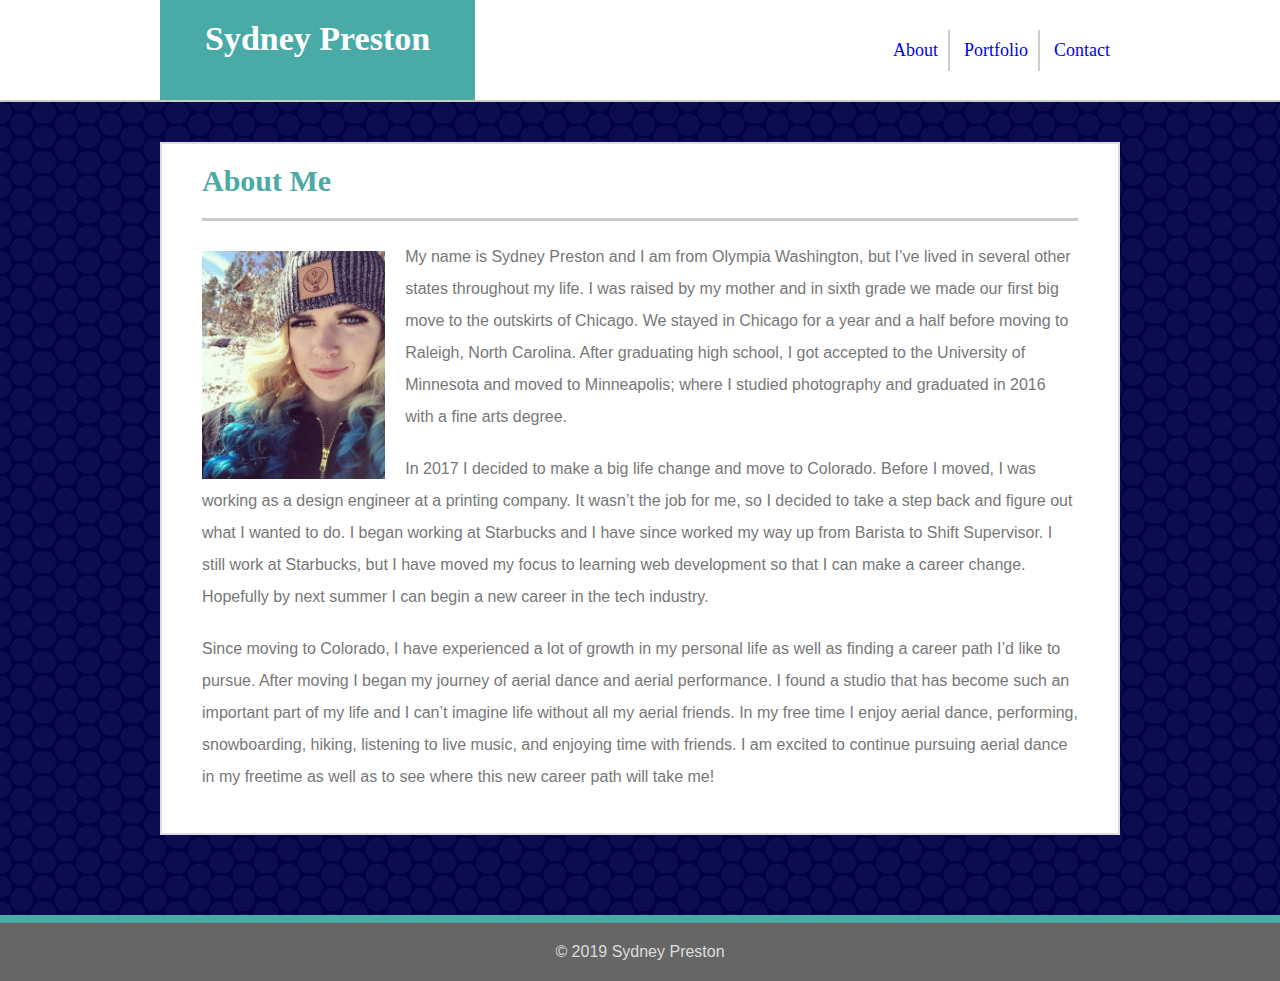
<file: index.html>
<!DOCTYPE html>
<html lang = "en">
<head>
    <title>Portfolio</title>
    <meta charset = "UTF-8">

    <link rel="stylesheet" type="text/css" href="assets/css/style.css">
</head>

<body>
    <div id="header">

        <div id="header-container">

                <h1>Sydney Preston</h1>

            <ul>
                <li><a href="index.html">About</a></li>
                <li><a href="portfolio.html">Portfolio</a></li>
                <li><a href="contact.html">Contact</a></li>
            </ul>

        </div>
    </div>

    <div class="container">

            <h2>About Me</h2>
                <hr>

            <img id="bio-image" src="assets/images/Sydney.jpg" alt="profile picture">

                <p>My name is Sydney Preston and I am from Olympia Washington, but I’ve lived in several other states throughout my life. 
                    I was raised by my mother and in sixth grade we made our first big move to the outskirts of Chicago. 
                    We stayed in Chicago for a year and a half before moving to Raleigh, North Carolina. 
                    After graduating high school, I got accepted to the University of Minnesota and moved to Minneapolis; where I studied photography and graduated in 2016 with a fine arts degree.  </p>
                
                <p>In 2017 I decided to make a big life change and move to Colorado. Before I moved, I was working as a design engineer at a printing company. 
                    It wasn’t the job for me, so I decided to take a step back and figure out what I wanted to do. 
                    I began working at Starbucks and I have since worked my way up from Barista to Shift Supervisor. 
                    I still work at Starbucks, but I have moved my focus to learning web development so that I can make a career change. 
                    Hopefully by next summer I can begin a new career in the tech industry.  </p>
                
                <p>Since moving to Colorado, I have experienced a lot of growth in my personal life as well as finding a career path I’d like to pursue.
                    After moving I began my journey of aerial dance and aerial performance. 
                    I found a studio that has become such an important part of my life and I can’t imagine life without all my aerial friends. 
                    In my free time I enjoy aerial dance, performing, snowboarding, hiking, listening to live music, and enjoying time with friends. 
                    I am excited to continue pursuing aerial dance in my freetime as well as to see where this new career path will take me! </p>
       
    </div>

    <div>
        <footer>
            &copy; 2019 Sydney Preston
        </footer>
    </div>
    

</body>
</html>
</file>
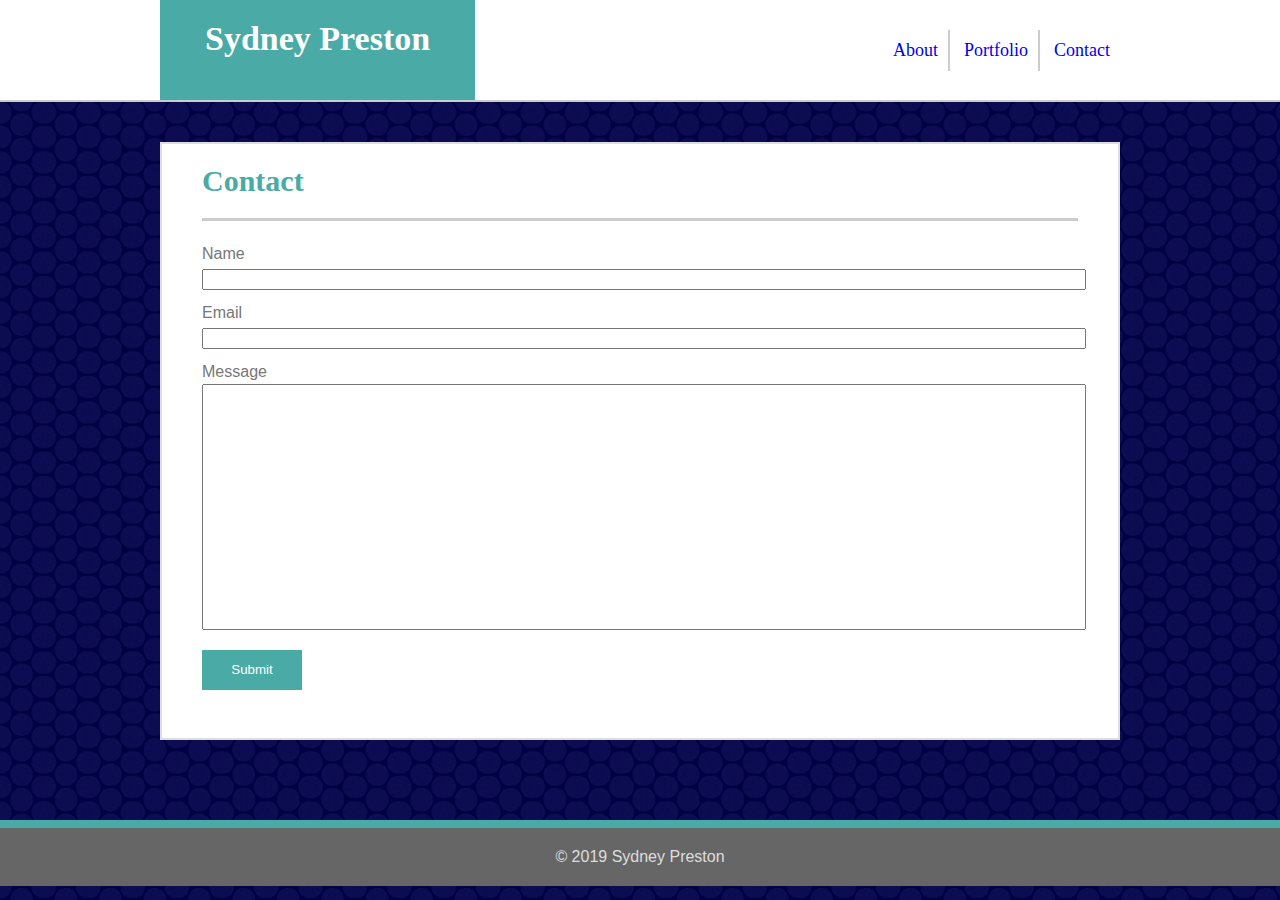
<file: contact.html>
<!DOCTYPE html>
<html lang = "en">
<head>
    <title>Contact</title>
    <meta charset = "UTF-8">
    <link rel="stylesheet" type="text/css" href="./assets/css/style.css">
</head>
<body>

        <div id="header">
            
            <div id="header-container">
            
                <h1>Sydney Preston</h1>
            
                    <ul>
                        <li><a href="index.html">About</a></li>
                        <li><a href="portfolio.html">Portfolio</a></li>
                        <li><a href="contact.html">Contact</a></li>
                    </ul>
            
            </div>
        </div>

    <div class="container">

        <div id="contact-form">

            <h2>Contact</h2>
                <hr>
            
            <form>
                Name <br>
                <input type="text" name="name"><br>
                Email <br>
                <input type="text" name="email"><br>
                Message <br>
                <input id="message" type="text" name="message"><br>
                <input type="submit" value="Submit">

        </form><br>

    </div>
    </div>

    <div class="footer">
        <footer>
            &copy; 2019 Sydney Preston
        </footer>
    </div>
        

</body>
</html>
</file>
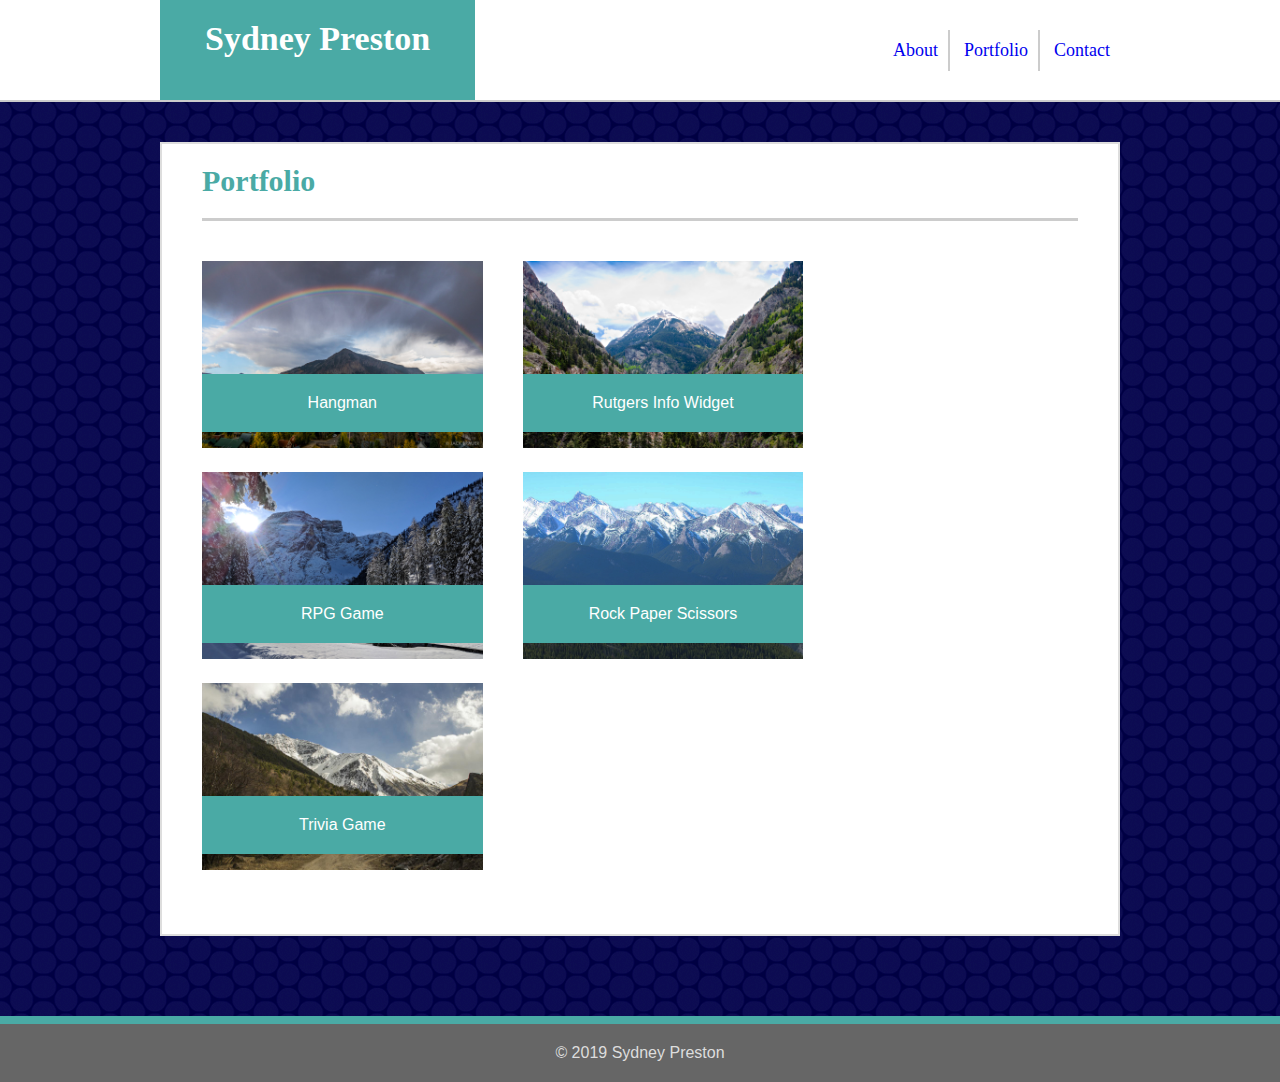
<file: portfolio.html>
<!DOCTYPE html>
<html lang = "en">
<head>
    <title>Portfolio</title>
    <meta charset = "UTF-8">
    <link rel="stylesheet" type="text/css" href="assets/css/style.css">
</head>

<body>

    <div id="header">
            
        <div id="header-container">
            
            <h1>Sydney Preston</h1>
            
            <ul>
                <li><a href="index.html">About</a></li>
                <li><a href="portfolio.html">Portfolio</a></li>
                <li><a href="contact.html">Contact</a></li>
            </ul>
            
        </div>
    </div>

    <div class="portfolio-container">

        <h2>Portfolio</h2>
            <hr>

            <div class="column-1">

                <div class="image-1">
                <img class="mountain" src="assets/images/Mountain-1.jpg" alt="image of mountain">
                    <div id="text-box-1">Hangman</div>
                </div>

                <div class="image-2">
                <img class="mountain" src="assets/images/Mountain-2.jpg" alt="image of mountain">
                    <div id="text-box-2">RPG Game</div>
                </div>

                <div class="image-3">
                <img class="mountain" src="assets/images/Mountain-3.jpg" alt="image of mountain">
                    <div id="text-box-3">Trivia Game</div>
                </div>
            </div>
            
            <div class="column-2">
                
                <div class="image-4">
                <img class="mountain" src="assets/images/Mountain-4.jpg" alt="image of mountain">
                    <div id="text-box-4">Rutgers Info Widget</div>
                </div>

                <div class="image-5">
                <img class="mountain" src="assets/images/Mountain-5.jpg" alt="image of mountain">
                    <div id="text-box-5">Rock Paper Scissors</div>
                </div>
            </div>
                
    </div>

    <div>
            <footer>
                &copy; 2019 Sydney Preston
            </footer>
    </div>

</body>
</html>
</file>
<file: assets/css/style.css>
html {
    box-sizing: border-box;
    font-family: 'Arial', 'Helvetica Neue', Helvetica, sans-serif;
    color: #777777;
}

#header {
    background-color:#ffffff;
    width: 100%;
    margin: 0 auto;
    border-bottom: 2.5px solid #cccccc;
    overflow: hidden;
}

#header-container {
    width: 960px;
    height: 100px;
    box-sizing: border-box;
    margin: 0 auto;
}

.container {
    width: 960px;
    border: 2px solid #dddddd;
    box-sizing: border-box; 
    position: relative;
    margin: 40px auto;
    margin-bottom: 80px;
    background-color: #ffffff;
    padding: 20px;
}

body {
    clear: both;
    background-image: url("../images/circle-blues/circle-blues.png");
    background-repeat: repeat;
    color: #777777;
    margin: 0;
    font-family: 'Arial', 'Helvetica Neue', Helvetica, sans-serif;
}

h1 {
    background-color: #4aaaa5;
    font-size: 34px;
    color: white;
    padding: 45px;
    text-align: center;
    font-family: 'Georgia', Times, 'Times New Roman', serif;
    position: relative;
    top: 20px;
    display: inline;
}

ul {
    list-style-type: none;
    margin: 0;
    text-align: center;
    float: right;
    display: inline;
    margin-top: 30px;
    font-family: 'Georgia', Times, 'Times New Roman', serif;
}

a:link {
    text-decoration: none;
}

a:visited {
    color: #777777;
}

li {
   display: inline-block;
   color: #dddddd;
   margin: 0 0 0 0;
   padding: 10px;
   border-right: 2.5px solid #cccccc;
   font-size: 18px;
   font-family: 'Georgia', Times, 'Times New Roman', serif;
}

li:last-child {
    border-right: none;
}

hr {
    margin: 20px;
    border: none;
    height: 2.5px;
    background-color:#cccccc;
}

p {
    margin: 20px;
    font-size: 16px;
    line-height: 200%;
}

h2 {
    clear: both;
    font-size: 30px;
    margin: 0 0 0 20px;
    color: #4aaaa5;
    font-family: 'Georgia', Times, 'Times New Roman', serif;
}

#bio-image {
    float: left;
    width: 20%;
    height: 20%;
    margin: 10px 20px 0px 20px;
}

#contact-form {
    background-color: #ffffff;
}

form {
    margin: 0 20px 0 20px;
    line-height: 25px;
}

input {
    margin-bottom: 10px;
    width: 100%;
}

#message {
    height: 240px;
}

input:last-child {
    height: 40px;
    width: 100px;
    background-color: #4aaaa5;
    color: #ffffff;
    border: none;
    text-align: center;
    margin-top: 10px;
}

.portfolio-container {
    width: 960px;
    border: 2px solid #dddddd;
    box-sizing: border-box; 
    position: relative;
    margin: 40px auto;
    margin-bottom: 80px;
    background-color: #ffffff;
    display: table;
    padding: 20px;
}

.mountain {
    box-sizing: border-box;
    height: 100%;
    width: 100%;
    margin-bottom: 20px;
}

.image-1 {
    position: relative;
}

.image-2 {
    position: relative;
}

.image-3 {
    position: relative;
}

.image-4 {
    position: relative;
}

.image-5 {
    position: relative;
}

#text-box-1 {
    box-sizing: border-box;
    background-color: #4aaaa5;
    width: 100%;
    padding: 20px;
    text-align: center;
    position: absolute;
    bottom: 40px;
    color: #ffffff;
}

#text-box-2 {
    box-sizing: border-box;
    background-color: #4aaaa5;
    width: 100%;
    padding: 20px;
    text-align: center;
    position: absolute;
    bottom: 40px;
    color: #ffffff;
}

#text-box-3 {
    box-sizing: border-box;
    background-color: #4aaaa5;
    width: 100%;
    padding: 20px;
    text-align: center;
    position: absolute;
    bottom: 40px;
    color: #ffffff;
}

#text-box-4 {
    box-sizing: border-box;
    background-color: #4aaaa5;
    width: 100%;
    padding: 20px;
    text-align: center;
    position: absolute;
    bottom: 40px;
    color: #ffffff;
}

#text-box-5 {
    box-sizing: border-box;
    background-color: #4aaaa5;
    width: 100%;
    padding: 20px;
    text-align: center;
    position: absolute;
    bottom: 40px;
    color: #ffffff;
}

.column-1 {
    float: left;
    width: 35%;
    padding: 20px;
    display: inline-block;
    margin: 0 auto;
    box-sizing: border-box;
}

.column-2 {
    clear: both;
    width: 35%;
    padding: 20px;
    display: inline-block;
    margin: 0 auto;
    box-sizing: border-box;
}

.footer {
    flex-shrink: 0;
}

footer {
    clear: both;
    background-color: #666666;
    color: #dddddd;
    padding: 20px;
    margin: 20px 0 0 0;
    text-align: center;
    border-top: 8px solid #4aaaa5;
    
}
</file>
